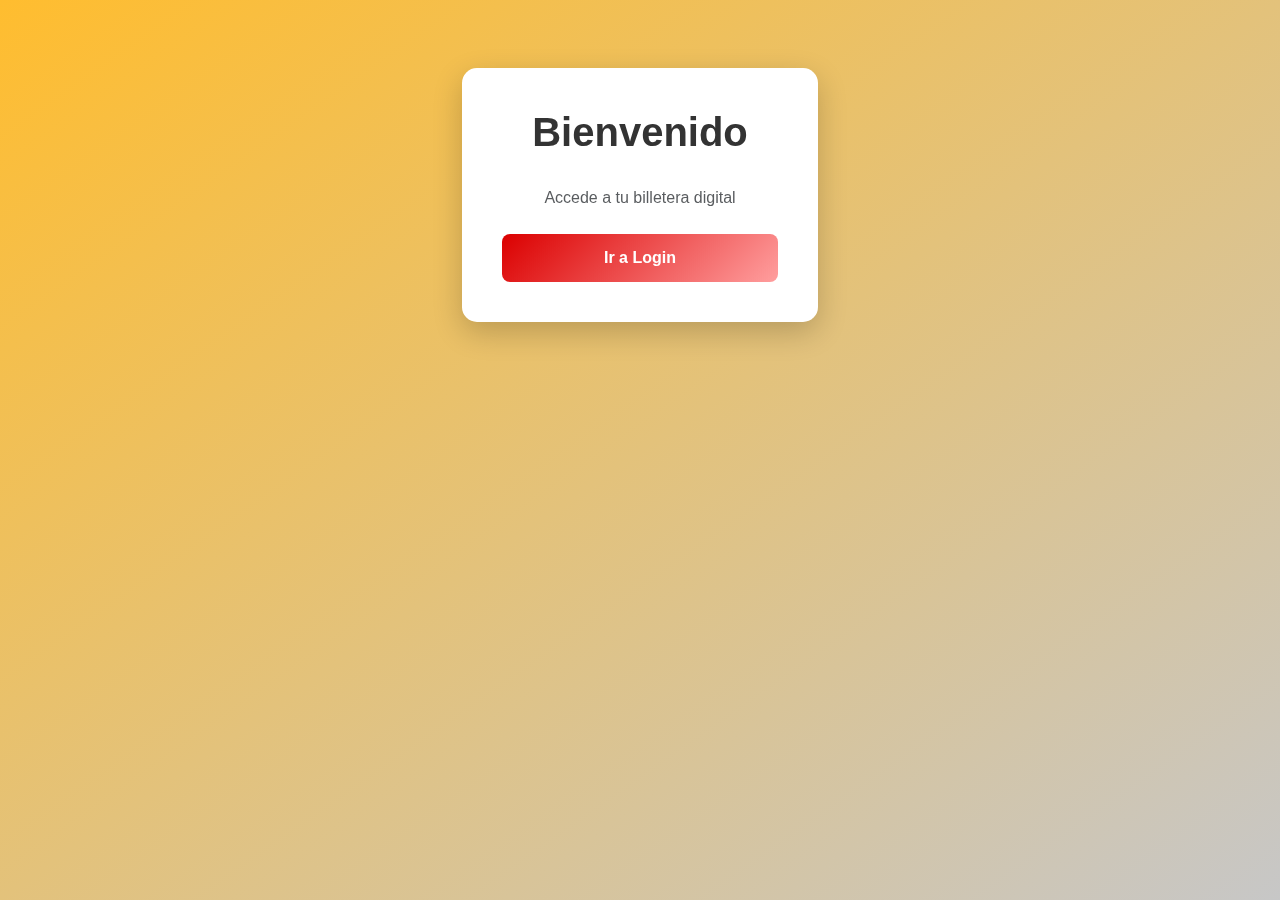
<file: index.html>
<!DOCTYPE html>
<html lang="en">
<head>
    <meta charset="UTF-8">
    <meta name="viewport" content="width=device-width, initial-scale=1.0">
    <title>Alke Wallet</title>
    <link href="https://cdn.jsdelivr.net/npm/bootstrap@5.3.3/dist/css/bootstrap.min.css" rel="stylesheet">
    <link href="css/styles.css" rel="stylesheet">
</head>
<body>
    <main class="container mt-5">
        <div class="row justify-content-center">
            <div class="col-md-4">
                <div class="card">
                    <div class="card-body text-center">
                        <h1 class="card-title">Bienvenido</h1>
                        <p class="text-muted mb-4">Accede a tu billetera digital</p>
                        <button class="btn btn-primary w-100" onclick="window.location.href='login.html'">Ir a Login</button>
                    </div>
                </div>
            </div>
        </div>
    </main>
    
    <!-- js -->
    <script src="https://cdn.jsdelivr.net/npm/bootstrap@5.3.3/dist/js/bootstrap.bundle.min.js"></script>
    <script src="https://code.jquery.com/jquery-3.7.1.min.js"></script>
    <script src="js/billetera.js"></script>
</body>
</html>
</file>
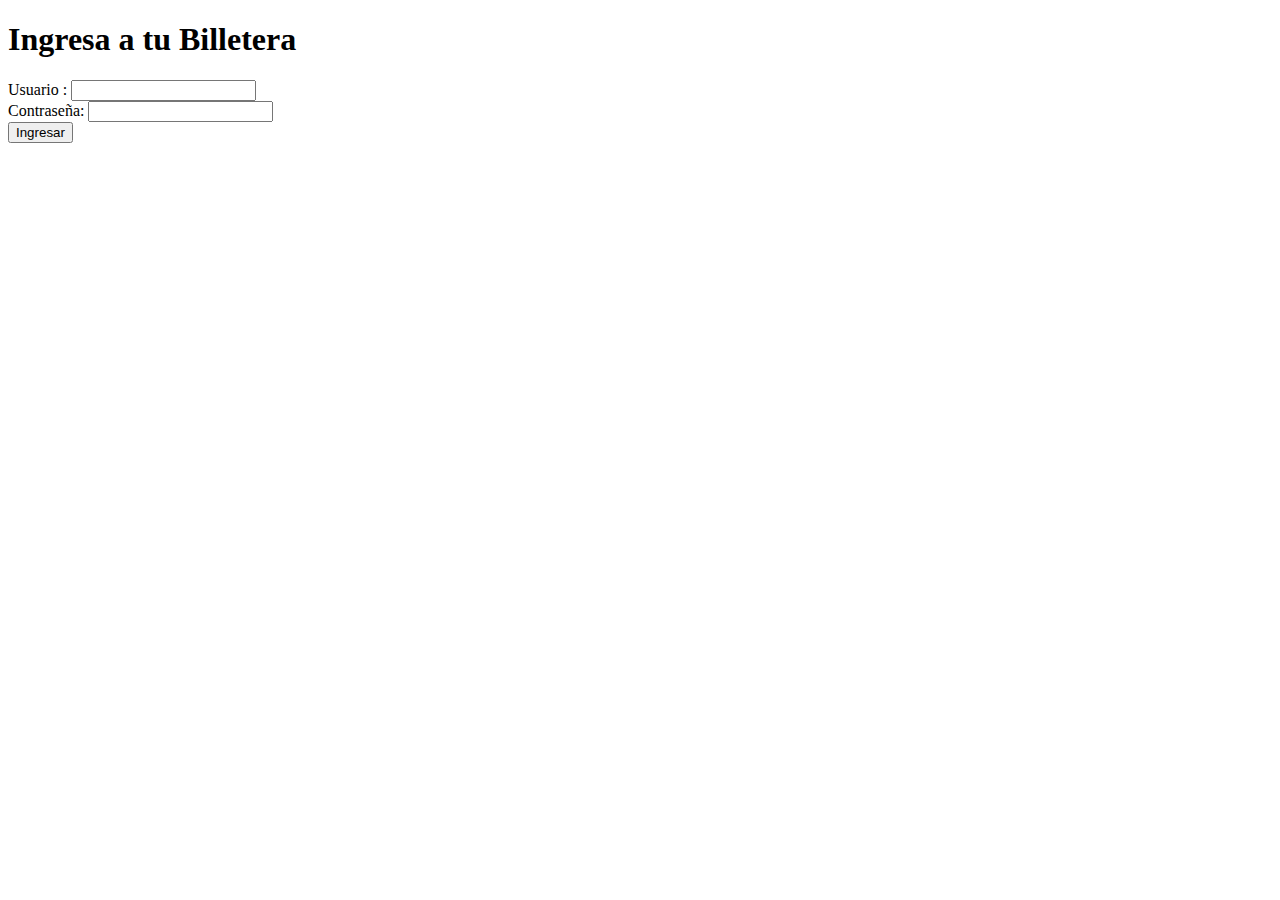
<file: login.html>
<!DOCTYPE html>
<html lang="en">
<head>
    <meta charset="UTF-8">
    <meta name="viewport" content="width=device-width, initial-scale=1.0">
    <title>Wallet - Ingreso</title>
</head>
<body>
    <main>
        <h1>Ingresa a tu Billetera</h1>
        <form action="/login" method="post">
            <label for="username">Usuario  :</label>
            <input type="text" id="username" name="username" required>
            <br>
            <label for="password">Contraseña:</label>
            <input type="password" id="password" name="password" required>
            <br>
            <button type="submit">Ingresar</button>
        </form>

        <!-- js -->
    <script src="https://code.jquery.com/jquery-3.7.1.min.js"></script>
    <script src="https://cdn.jsdelivr.net/npm/bootstrap@5.3.3/dist/js/bootstrap.bundle.min.js"></script>
    <script src="js/billetera.js"></script>
</body>
</html>
</file>
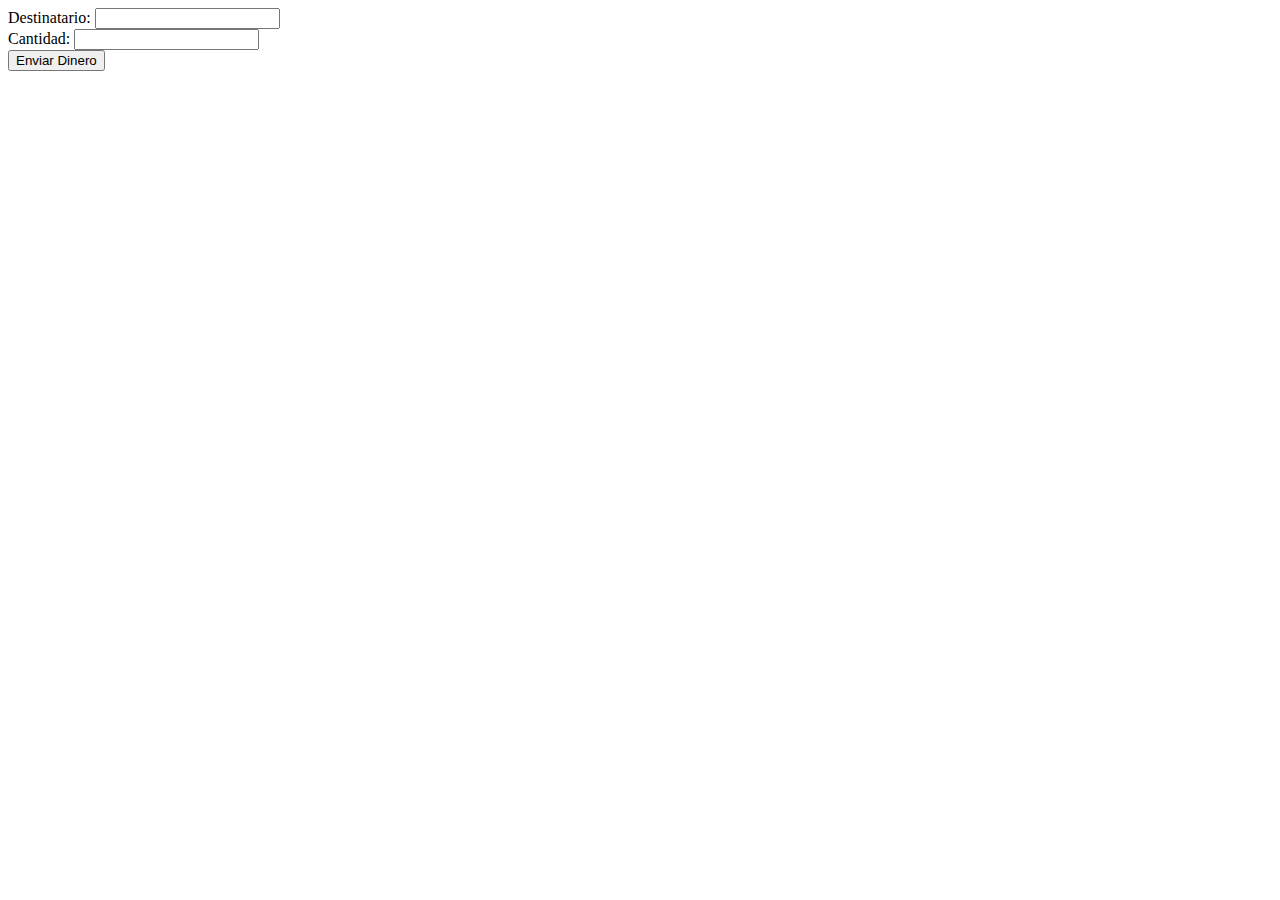
<file: sendmoney.html>
<!DOCTYPE html>
<html lang="en">
<head>
    <meta charset="UTF-8">
    <meta name="viewport" content="width=device-width, initial-scale=1.0">
    <title>Wallet - Enviar Dinero</title>
</head>
<body>
    <form action="/sendmoney" method="POST">
        <label for="recipient">Destinatario:</label>
        <input type="text" id="recipient" name="recipient" required>
        <br>
        <label for="amount">Cantidad:</label>
        <input type="number" id="amount" name="amount" required>
        <br>
        <button type="submit">Enviar Dinero</button>
</body>
</html>
</file>
<file: css/styles.css>
/*Styles */

* {
  margin: 0;
  padding: 0;
  box-sizing: border-box;
}

body {
  font-family: 'Segoe UI', Tahoma, Geneva, Verdana, sans-serif;
  background: linear-gradient(145deg, #ffbd2f 0%, #c7c7c7 100%);
  min-height: 100vh;
  padding: 20px;
}

/* Login Card */
.card {
  border: none;
  border-radius: 15px;
  box-shadow: 0 10px 30px rgba(0, 0, 0, 0.2);
  backdrop-filter: blur(10px);
}

.card-body {
  padding: 40px;
}

.card-title {
  color: #333;
  font-weight: 700;
  margin-bottom: 30px;
}

/* Wallet Balance Display */
#saldo {
  color: #ff2d2d;
  font-weight: 700;
  font-size: 1.5em;
}

/* Buttons */
.btn {
  padding: 12px 24px;
  border: none;
  border-radius: 8px;
  font-size: 1em;
  cursor: pointer;
  transition: transform 0.2s ease, box-shadow 0.2s ease, filter 0.2s ease;
  font-weight: 600;
}

.btn:hover {
  transform: translateY(-2px);
  box-shadow: 0 5px 20px rgba(0, 0, 0, 0.3);
  filter: brightness(1.1);
}

.btn:active {
  transform: translateY(0);
}

/* Primary Button */
.btn-primary {
  background: linear-gradient(135deg, #db0000 0%, #ff9e9e 100%);
  color: white;
  border: none;
}

.btn-primary:hover {
  background: linear-gradient(135deg, #c70000 0%, #ff7e7e 100%);
  color: white;
}

/* Success Button*/
.btn-success {
  background: linear-gradient(135deg, #28a745 0%, #5ae385 100%);
  color: white;
  border: none;
}

.btn-success:hover {
  background: linear-gradient(135deg, #218838 0%, #46c56d 100%);
  color: white;
}

/* Info Button*/
.btn-info {
  background: linear-gradient(135deg, #17a2b8 0%, #5dd9eb 100%);
  color: white;
  border: none;
}

.btn-info:hover {
  background: linear-gradient(135deg, #138496 0%, #3acfd6 100%);
  color: white;
}

/* Danger Button */
.btn-danger {
  background: linear-gradient(135deg, #dc3545 0%, #ff6b7a 100%);
  color: white;
  border: none;
}

.btn-danger:hover {
  background: linear-gradient(135deg, #c82333 0%, #ff4759 100%);
  color: white;
}

/* Secondary Button */
.btn-secondary {
  background: linear-gradient(135deg, #6c757d 0%, #95a5a6 100%);
  color: white;
  border: none;
}

.btn-secondary:hover {
  background: linear-gradient(135deg, #5a6268 0%, #7f8c8d 100%);
  color: white;
}

/* Form Elements */
.form-control,
.form-select {
  border-radius: 8px;
  border: 1px solid #ddd;
  padding: 10px 15px;
  font-size: 1em;
}

.form-control:focus,
.form-select:focus {
  border-color: #db0000;
  box-shadow: 0 0 0 0.2rem rgba(219, 0, 0, 0.25);
}

.form-label {
  color: #333;
  font-weight: 600;
  margin-bottom: 8px;
}

/* Alerts */
.alert {
  border-radius: 8px;
  border: none;
  margin-bottom: 20px;
}

.alert-success {
  background-color: #d4edda;
  color: #155724;
}

.alert-warning {
  background-color: #fff3cd;
  color: #856404;
}

.alert-danger {
  background-color: #f8d7da;
  color: #721c24;
}

.alert-info {
  background-color: #d1ecf1;
  color: #0c5460;
}

/* Table */
.table {
  background: white;
  border-radius: 10px;
  overflow: hidden;
}

.table-dark {
  background: linear-gradient(135deg, #db0000 0%, #ff9e9e 100%);
  color: white;
}

.table-striped tbody tr:hover {
  background-color: #f9f9f9;
}

/* Transactions */
.transaction-item {
  display: flex;
  justify-content: space-between;
  align-items: center;
  padding: 15px 0;
  border-bottom: 1px solid #eee;
}

.transaction-item:last-child {
  border-bottom: none;
}

.transaction-amount.income {
  color: #28a745;
  font-weight: 700;
}

.transaction-amount.expense {
  color: #dc3545;
  font-weight: 700;
}

/* Responsive */
@media (max-width: 768px) {
  body {
    padding: 10px;
  }

  .card-body {
    padding: 25px;
  }

  .btn-lg {
    padding: 12px 20px;
    font-size: 0.95em;
  }

  .table {
    font-size: 0.9em;
  }
}
</file>
